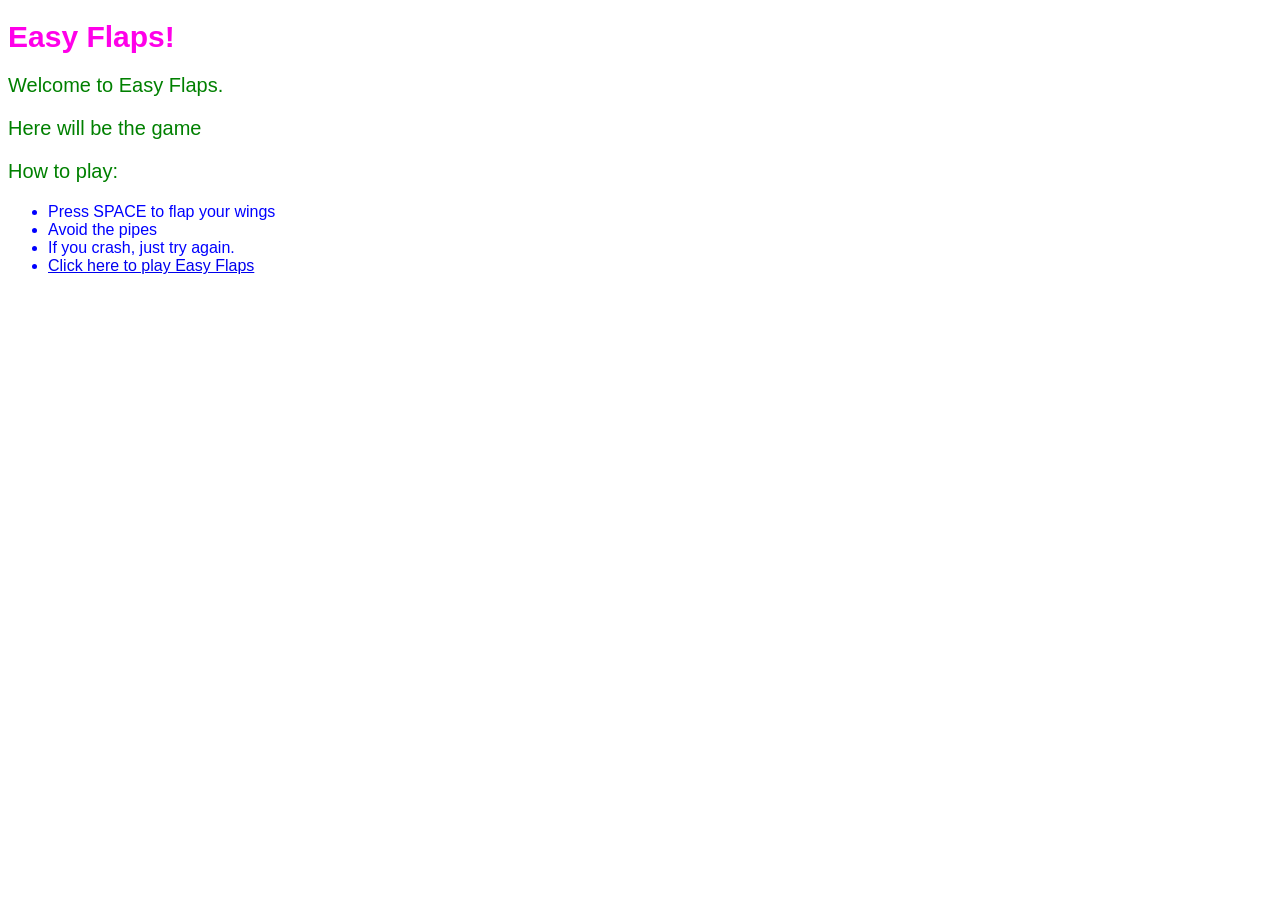
<file: webapp-flappy-master/pages/index.html>
<!DOCTYPE html>

<html>

<head>
  <title>Easy Flaps</title>
  <link rel="stylesheet" href="../assets/style.css"/>
</head>

<body>

  <div id="intro">
  <h1>Easy Flaps!</h1>
  <p>Welcome to Easy Flaps.</p>
  <p>Here will be the game</p>
  <p>How to play:</p>

  <ul>
    <li class="rules" id="step 1"> Press SPACE to flap your wings</li>
    <li class="rules" id="step 2"> Avoid the pipes</li>
    <li class="rules" id="step 3"> If you crash, just try again.</li>
    <li class="rules" id="step 4"><a href="http://127.0.0.1:3000/pages/example.html"> Click here to play Easy Flaps </a></li>
  </ul>
  </div>

<div class="mapouter"><div class="gmap_canvas">
  <iframe width="600" height="500" id="gmap_canvas" src="https://maps.google.com/maps?q=university%20of%20cambridge&t=&z=13&ie=UTF8&iwloc=&output=embed" frameborder="0" scrolling="no" marginheight="0" marginwidth="0">
  </iframe><a href="https://www.pureblack.de">Pureblack.de - Webseite erstellen lassen</a></div>
  <style>.mapouter{position:relative;text-align:right;height:500px;width:600px;}.gmap_canvas {overflow:hidden;background:none!important;height:500px;width:600px;}
  </style></div>
</body>




</html>
</file>
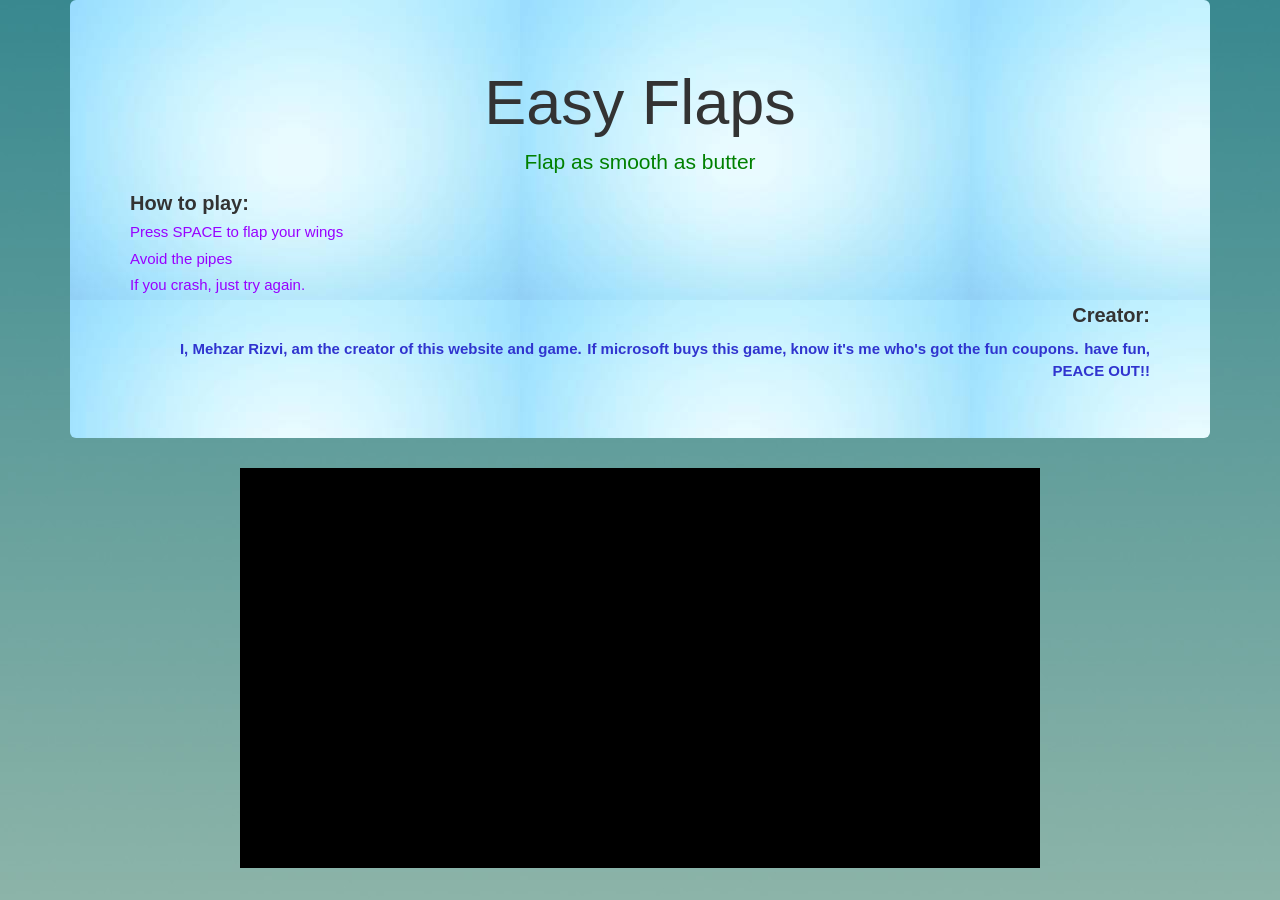
<file: webapp-flappy-master/pages/game.html>
<!DOCTYPE html>
<html>
<head>
  <link rel="stylesheet" href="../lib/bootstrap.css"/>
  <link rel="stylesheet" href="../assets/style.css"/>

</head>
<body>
  <div class="container">
  <div class="jumbotron">
    <h1>Easy Flaps</h1>
    <p>Flap as smooth as butter</p>
    <h5> How to play:</h5>
      <h4>Press SPACE to flap your wings</h4>
      <h4>Avoid the pipes</h4>
      <h4>If you crash, just try again.</h4>
    <h6> Creator:<h6>
      <h7> I, Mehzar Rizvi, am the creator of this website and game.</h7>
      <h7> If microsoft buys this game, know it's me who's got the fun coupons.</h7>
      <h7> have fun, PEACE OUT!!</h7>
    </div>

  <div id="game"></div>

  <div class="row">
    <button type=button class="btn btn-default" id="scoresbtn"> Scores </button>
    <button type=button class="btn btn-default" id="creditsbtn"> Credits</button>
    <button type=button class="btn btn-default" id="helpbtn"> Help </button>
  </div>

  <div>
    <div id="content"></div>
  </div>

  <div>
    <div id="scores"></div>
  </div>

  </div>

  <script type="text/javascript" src="../lib/jquery.js"></script>
  <script type="text/javascript" src="../lib/phaser.min.js"></script>
  <script type="text/javascript" src="../js/interactivity.js"></script>
  <script type="text/javascript" src="../js/flappy.js"></script>

</body>
</html>
</file>
<file: webapp-flappy-master/assets/style.css>
h1{
  color: #ff00e9;
  font-family: sans-serif;
  font-size: 30px;
}
p{
  color: green;
  font-family: sans-serif;
  font-size: 20px;
}
li{
  color: orange;
  font-family: sans-serif;
  font-size: 16px;
}
.rules{
  color: blue;
}
#Bats{
  color: yellow;
}
.heading{
  color:black;
  font-size: 30px;
}
#game {
  margin: 20px;
  margin-left: auto;
  margin-right: auto;
  width: 800px;
}
</file>
